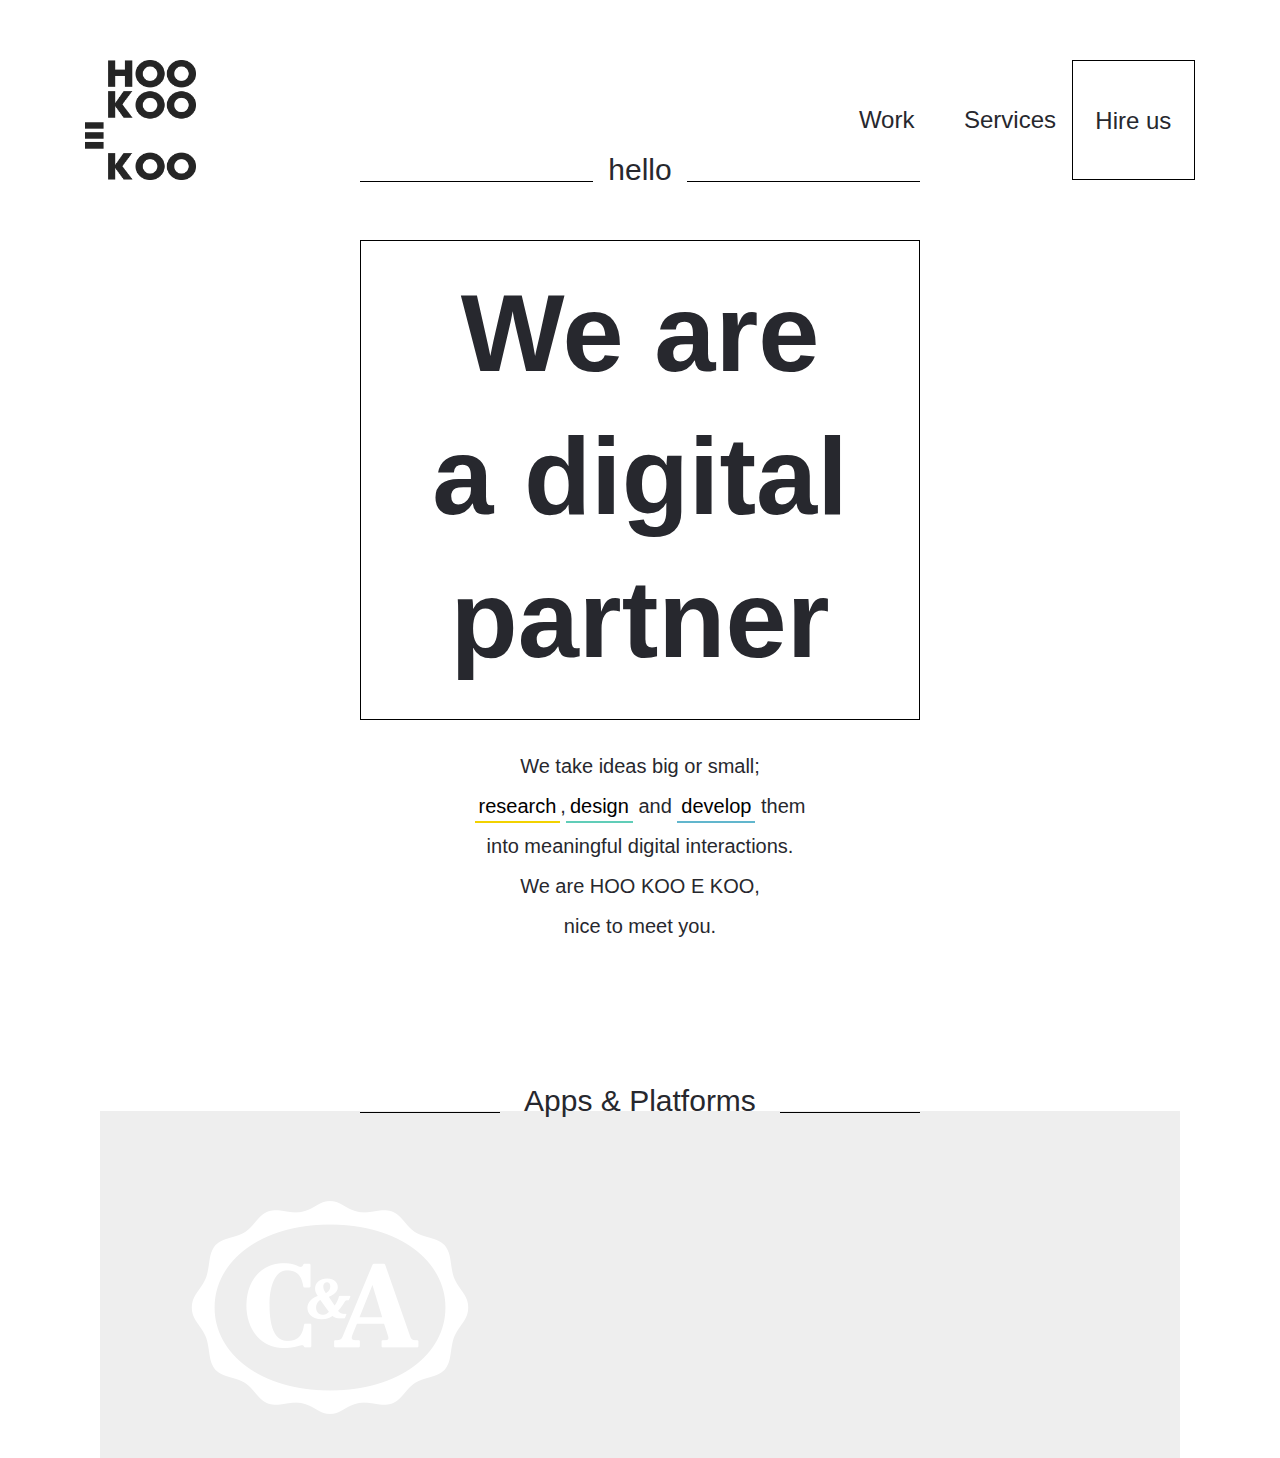
<file: demo_1/index.html>
<!DOCTYPE html>
<html lang="en">
<head>
	<meta charset="UTF-8">
	<meta name="viewport" content="width=device-width,user-scalable=no" />
	<title>Document</title>
	<link rel="stylesheet" type="text/css" href="dist/css/bootstrap.css">
	<link rel="stylesheet" type="text/css" href="css/font.css">
	<link rel="stylesheet" type="text/css" href="css/css.css">
</head>
<body>
	<section id="section">
		<header class="row">
		  	<div class="col-xs-6 col-sm-6 col-md-6 col-lg-8">
		  		<a id="logo" href="javascript:;">
		  			<img class="logo" src="img/hkek-logo-1-darkgray.png">
		  		</a>
		 	</div>
		 	<nav id="nav" class="col-xs-6 col-sm-6 col-md-6 col-lg-4">
		  		<a href="javascript:;" class="col-sm-4 col-md-4">Work</a>
		  		<a href="javascript:;" class="col-sm-4 col-md-4">Services</a>
		  		<a href="javascript:;" class="col-sm-4 col-md-4">Hire us</a>
		 	</nav>
		</header>
		<div id="c_canvas" class="col-xs-12 col-sm-12 col-md-12">
			<h2><span class="col-xs-5 col-sm-5 col-md-5"></span><span class="col-xs-2 col-sm-2 col-md-2">hello</span><span class="col-xs-5 col-sm-5 col-md-5"></span></h2>
			<div id="w_canvas">
				<h1><span>We are</span><br><span>a digital</span><br><span>partner</span></h1>
				<canvas id="canvas"></canvas>
			</div>
		</div>
		<div id="text_info" class="col-xs-12 col-sm-12 col-md-12">
			<p>We take ideas big or small; </p>
			<p><mark>research</mark>,<mark>design</mark> and <mark>develop</mark> them </p>
			<p>into meaningful digital interactions.</p>
			<p>We are HOO KOO E KOO, </p>
			<p>nice to meet you.</p>
		</div>
		<div id="apps" class="col-xs-12 col-sm-12 col-md-12" style="background: #eee">
			<h2><span class="col-xs-3 col-sm-3 col-md-3"></span><span class="col-xs-6 col-sm-6 col-md-6">Apps & Platforms</span><span class="col-xs-3 col-sm-3 col-md-3"></span></h2>
			<div class="apps_l col-xs-6 col-sm-6 col-md-6">
				<div class="apps_l_t">
					<img src="img/ca.png">
				</div>
				<div class="apps_l_b"></div>
			</div>
			<div class="apps_r col-xs-6 col-sm-6 col-md-6"></div>
		</div>
	</section>
<script type="text/javascript" src = 'dist/js/jquery-3.1.1.min.js'></script>
<script type="text/javascript" src = 'dist/js/bootstrap.min.js'></script>
</body>
</html>
</file>
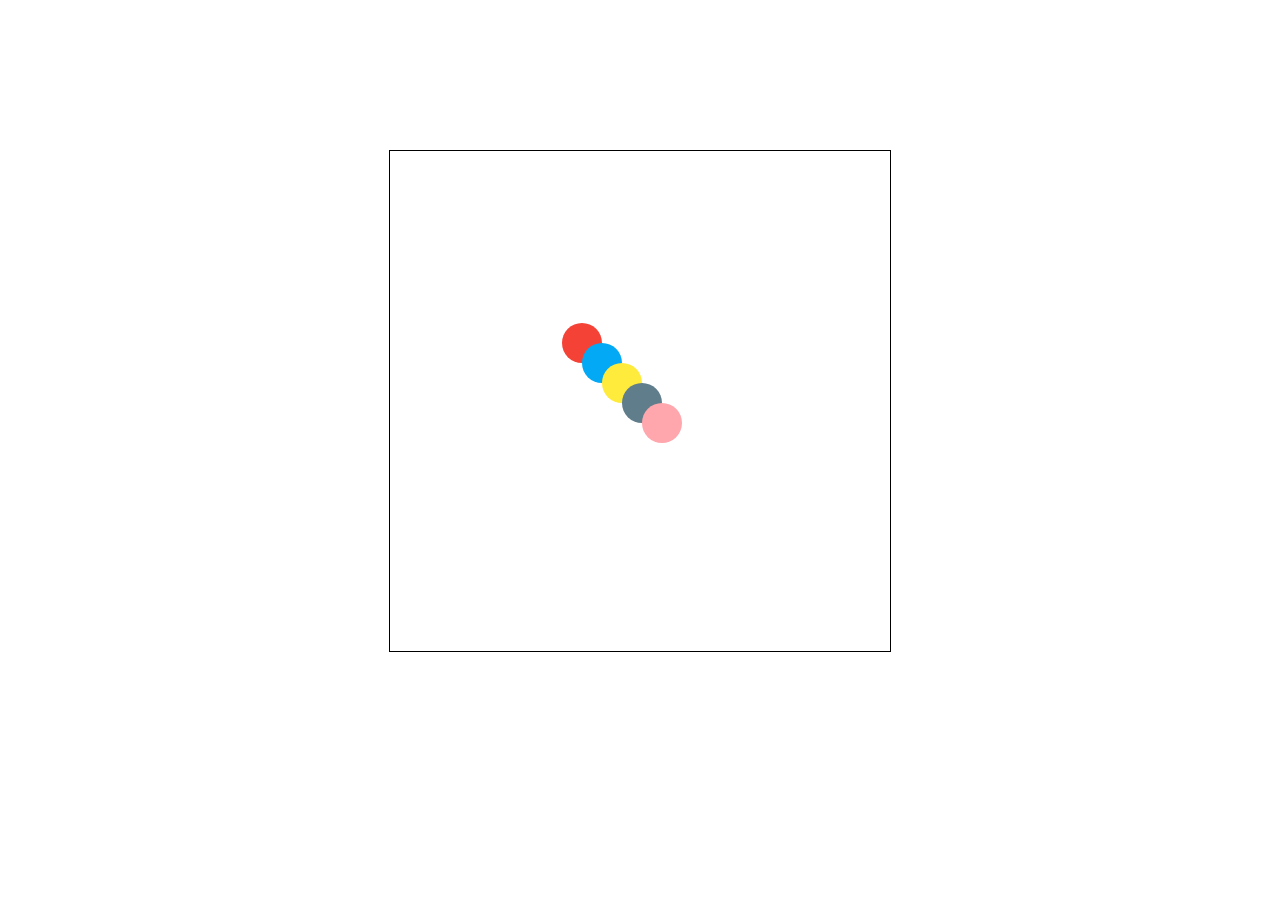
<file: demo_1/canvas_demo1.html>
<!DOCTYPE html>
<html lang="en">
<head>
	<meta charset="UTF-8">
	<title>Document</title>
	<style type="text/css">
		#canvas {
			display: block;
			border: 1px solid #000;
			margin: 150px auto;
		}
	</style>
</head>
<body>
	<canvas id="canvas" width="500" height="500"></canvas>
<script type="text/javascript" src = 'dist/js/jquery-3.1.1.min.js'></script>
<script type="text/javascript">
	var arr = ['#f44336','#e91e63','#9c27b0','#673ab7','#3f51b5','#2196f3','#03a9f4','#00bcd4','#009688','#4caf50','#8bc34a','#cddc39','#ffeb3b','#ffc107','#ff9800','#ff5722','#795548','#564545','#607d8b','#405d6b','#9e9e9e','#70737d','#b6d797','#eeb9c5','#ffa7ac'];
	var canvas = $('#canvas')[0];
	var cxt = canvas.getContext('2d');
	var a = 0;
	var b = 0;
	var c = 0;
	function ball(a,b,c){
		cxt.beginPath();
		cxt.arc(100+20*a+b,100+20*a+b,20,0,Math.PI*2);
		cxt.fillStyle = arr[c];
		cxt.fill();
	}
	function color(){
		if (c>14) {
			c=0;
		}
		c++;
	}
	setInterval(color,100)
	function create(){
		if (b>300) {
			b=-100;
		}
		b+=4;
		cxt.clearRect(0, 0, 500, 500);
		for (var i = 0; i < 5; i++) {
			ball(i,b,c*i)
		}
	}
	create()
	setInterval(function(){
		create();
	},30)
</script>
</body>
</html>
</file>
<file: demo_1/css/font.css>
/* latin-ext */
@font-face {
  font-family: 'Lato';
  font-style: normal;
  font-weight: 300;
  src: local('Lato Light'), local('Lato-Light'), url(https://fonts.gstatic.com/s/lato/v11/IY9HZVvI1cMoAHxvl0w9LVKPGs1ZzpMvnHX-7fPOuAc.woff2) format('woff2');
  unicode-range: U+0100-024F, U+1E00-1EFF, U+20A0-20AB, U+20AD-20CF, U+2C60-2C7F, U+A720-A7FF;
}
/* latin */
@font-face {
  font-family: 'Lato';
  font-style: normal;
  font-weight: 300;
  src: local('Lato Light'), local('Lato-Light'), url(https://fonts.gstatic.com/s/lato/v11/22JRxvfANxSmnAhzbFH8PgLUuEpTyoUstqEm5AMlJo4.woff2) format('woff2');
  unicode-range: U+0000-00FF, U+0131, U+0152-0153, U+02C6, U+02DA, U+02DC, U+2000-206F, U+2074, U+20AC, U+2212, U+2215, U+E0FF, U+EFFD, U+F000;
}
/* latin-ext */
@font-face {
  font-family: 'Lato';
  font-style: normal;
  font-weight: 400;
  src: local('Lato Regular'), local('Lato-Regular'), url(https://fonts.gstatic.com/s/lato/v11/8qcEw_nrk_5HEcCpYdJu8BTbgVql8nDJpwnrE27mub0.woff2) format('woff2');
  unicode-range: U+0100-024F, U+1E00-1EFF, U+20A0-20AB, U+20AD-20CF, U+2C60-2C7F, U+A720-A7FF;
}
/* latin */
@font-face {
  font-family: 'Lato';
  font-style: normal;
  font-weight: 400;
  src: local('Lato Regular'), local('Lato-Regular'), url(https://fonts.gstatic.com/s/lato/v11/MDadn8DQ_3oT6kvnUq_2r_esZW2xOQ-xsNqO47m55DA.woff2) format('woff2');
  unicode-range: U+0000-00FF, U+0131, U+0152-0153, U+02C6, U+02DA, U+02DC, U+2000-206F, U+2074, U+20AC, U+2212, U+2215, U+E0FF, U+EFFD, U+F000;
}
/* latin-ext */
@font-face {
  font-family: 'Lato';
  font-style: normal;
  font-weight: 700;
  src: local('Lato Bold'), local('Lato-Bold'), url(https://fonts.gstatic.com/s/lato/v11/rZPI2gHXi8zxUjnybc2ZQFKPGs1ZzpMvnHX-7fPOuAc.woff2) format('woff2');
  unicode-range: U+0100-024F, U+1E00-1EFF, U+20A0-20AB, U+20AD-20CF, U+2C60-2C7F, U+A720-A7FF;
}
/* latin */
@font-face {
  font-family: 'Lato';
  font-style: normal;
  font-weight: 700;
  src: local('Lato Bold'), local('Lato-Bold'), url(https://fonts.gstatic.com/s/lato/v11/MgNNr5y1C_tIEuLEmicLmwLUuEpTyoUstqEm5AMlJo4.woff2) format('woff2');
  unicode-range: U+0000-00FF, U+0131, U+0152-0153, U+02C6, U+02DA, U+02DC, U+2000-206F, U+2074, U+20AC, U+2212, U+2215, U+E0FF, U+EFFD, U+F000;
}
/* latin-ext */
@font-face {
  font-family: 'Lato';
  font-style: italic;
  font-weight: 400;
  src: local('Lato Italic'), local('Lato-Italic'), url(https://fonts.gstatic.com/s/lato/v11/cT2GN3KRBUX69GVJ2b2hxn-_kf6ByYO6CLYdB4HQE-Y.woff2) format('woff2');
  unicode-range: U+0100-024F, U+1E00-1EFF, U+20A0-20AB, U+20AD-20CF, U+2C60-2C7F, U+A720-A7FF;
}
/* latin */
@font-face {
  font-family: 'Lato';
  font-style: italic;
  font-weight: 400;
  src: local('Lato Italic'), local('Lato-Italic'), url(https://fonts.gstatic.com/s/lato/v11/1KWMyx7m-L0fkQGwYhWwuuvvDin1pK8aKteLpeZ5c0A.woff2) format('woff2');
  unicode-range: U+0000-00FF, U+0131, U+0152-0153, U+02C6, U+02DA, U+02DC, U+2000-206F, U+2074, U+20AC, U+2212, U+2215, U+E0FF, U+EFFD, U+F000;
}
/* latin-ext */
@font-face {
  font-family: 'Lato';
  font-style: italic;
  font-weight: 700;
  src: local('Lato Bold Italic'), local('Lato-BoldItalic'), url(https://fonts.gstatic.com/s/lato/v11/AcvTq8Q0lyKKNxRlL28Rn4X0hVgzZQUfRDuZrPvH3D8.woff2) format('woff2');
  unicode-range: U+0100-024F, U+1E00-1EFF, U+20A0-20AB, U+20AD-20CF, U+2C60-2C7F, U+A720-A7FF;
}
/* latin */
@font-face {
  font-family: 'Lato';
  font-style: italic;
  font-weight: 700;
  src: local('Lato Bold Italic'), local('Lato-BoldItalic'), url(https://fonts.gstatic.com/s/lato/v11/HkF_qI1x_noxlxhrhMQYEJBw1xU1rKptJj_0jans920.woff2) format('woff2');
  unicode-range: U+0000-00FF, U+0131, U+0152-0153, U+02C6, U+02DA, U+02DC, U+2000-206F, U+2074, U+20AC, U+2212, U+2215, U+E0FF, U+EFFD, U+F000;
}
</file>
<file: demo_1/css/css.css>
@charset "utf-8";
body {
	color: #27282e;
    font-family: GTW,Helvetica,sans-serif;
}
@media (max-width: 768px) {
	a, a:hover {
   		text-decoration: none;
	}
	#section {
		width: 100%;
		padding: 20px 30px 160px;
	}
	header {
		height: 120px;
	}
	#logo {
		position: absolute;
		top: 0;
		left:0;
	}
	.logo {
		width: 80px;
		height: 80px;
	}
	header #nav a {
		display: none;
		width: 80px;
		height: 80px;
		text-align: center;
		font: 16px/80px GTW,Helvetica,sans-serif;
		color: #27282e;
		padding: 0;
	}
	header #nav a:nth-of-type(3){
		display: block;
		float: right;
	}
	#nav {
		padding: 0;
	}
	header #nav a:nth-of-type(3){
		border: 1px solid #000;
	}
	#c_canvas {
		margin: 40px 0 0;
		padding: 0;
	}
	#c_canvas h2 {
		max-width: 560px;
		margin: -22px auto 40px;
		height: 29px;
		text-align: center;
		font-weight: 400;
    	line-height: 24px;
    	font-size: 24px;
	}
	#c_canvas h2 span {
		height: 24px;
		line-height: 24px;
		padding: 0;
	}
	#c_canvas h2 span:nth-of-type(1){
		border-bottom: 1px solid #000;
	}
	#c_canvas h2 span:nth-of-type(3){
		border-bottom: 1px solid #000;
	}
	#w_canvas {
		display: block;
		width: 320px;
		height: 280px;
		margin: 0 auto;
		text-align: center;
	}
	#w_canvas h1 {
		padding: .37em 0 0;
		margin: 0 auto;
		font-size: 60px;
		font-weight: bold;
  		line-height: 1.3em;
  		color: #27282e;
    	font-family: GTW,Helvetica,sans-serif;
    	text-align: center;
	}
	#canvas {
		position: absolute;
		top: 50%;
		left: 50%;
		width: 320px;
		height: 280px;
		margin:-116px 0 0 -160px;
		border: 1px solid #000;
	}
	#text_info {
		text-align: center;
		margin: 20px 0;
	}
	#text_info p {
		font-size: 16px;
		line-height: 1.5em;
	}
	#text_info p mark:nth-of-type(1){
		background: none;
		border-bottom: 2px solid #f2d200;
	}
	#text_info p mark:nth-of-type(2){
		background: none;
		border-bottom: 2px solid #60cdb8;
	}
	#text_info p mark:nth-of-type(3){
		background: none;
		border-bottom: 2px solid #61b6cd;
	}
}
@media (min-width: 768px) and (max-width: 1000px) {
	a, a:hover {
   		text-decoration: none;
	}
	#section {
		width: 100%;
		padding: 60px 100px 160px;
	}
	header {
		height: 120px;
	}
	#logo {
		position: absolute;
		top: 0;
		left:0;
	}
	.logo {
		width: 120px;
		height: 120px;
	}
	header #nav a {
		height: 120px;
		text-align: center;
		font: 24px/120px GTW,Helvetica,sans-serif;
		color: #27282e;
		padding: 0;
	}
	#nav {
		padding: 0;
	}
	header #nav a:nth-of-type(3){
		border: 1px solid #000;
	}
	#c_canvas {
		margin: 40px 0 0;
	}
	#c_canvas h2 {
		max-width: 560px;
		margin: -22px auto 40px;
		height: 29px;
		text-align: center;
		font-weight: 400;
    	line-height: 24px;
	}
	#c_canvas h2 span {
		height: 24px;
		line-height: 24px;
	}
	#c_canvas h2 span:nth-of-type(1){
		border-bottom: 1px solid #000;
	}
	#c_canvas h2 span:nth-of-type(3){
		border-bottom: 1px solid #000;
	}
	#w_canvas {
		display: block;
		width: 560px;
		height: 480px;
		margin: 0 auto;
		text-align: center;
	}
	#w_canvas h1 {
		margin: .67em 0;
		font-size: 110px;
		font-weight: bold;
  		line-height: 1.3em;
  		color: #27282e;
    	font-family: GTW,Helvetica,sans-serif;
    	text-align: center;
	}
	#canvas {
		position: absolute;
		top: 50%;
		left: 50%;
		width: 560px;
		height: 480px;
		margin:-220px 0 0 -280px;
		border: 1px solid #000;
	}
	#text_info {
		text-align: center;
		margin: 20px 0 0 ;
	}
	#text_info p {
		font-size: 20px;
		line-height: 1.5em;
	}
	#text_info p mark:nth-of-type(1){
		background: none;
		border-bottom: 2px solid #f2d200;
	}
	#text_info p mark:nth-of-type(2){
		background: none;
		border-bottom: 2px solid #60cdb8;
	}
	#text_info p mark:nth-of-type(3){
		background: none;
		border-bottom: 2px solid #61b6cd;
	}
}
@media (min-width: 1001px) { 
	a, a:hover {
   		text-decoration: none;
	}
	#section {
		width: 100%;
		padding: 60px 100px 160px;
	}
	header {
		height: 120px;
	}
	#logo {
		position: absolute;
		top: 0;
		left:0;
	}
	.logo {
		width: 120px;
		height: 120px;
	}
	header #nav a {
		height: 120px;
		text-align: center;
		font: 24px/120px GTW,Helvetica,sans-serif;
		color: #27282e;
		padding: 0;
	}
	#nav {
		padding: 0;
	}
	header #nav a:nth-of-type(3){
		border: 1px solid #000;
	}
	#c_canvas h2 {
		max-width: 560px;
		margin: -22px auto 40px;
		height: 29px;
		text-align: center;
		font-weight: 400;
    	line-height: 24px;
	}
	#c_canvas h2 span {
		height: 24px;
		line-height: 24px;
	}
	#c_canvas h2 span:nth-of-type(1){
		border-bottom: 1px solid #000;
	}
	#c_canvas h2 span:nth-of-type(3){
		border-bottom: 1px solid #000;
	}
	#w_canvas {
		display: block;
		width: 560px;
		height: 480px;
		margin: 0 auto;
		text-align: center;
	}
	#w_canvas h1 {
		margin: .67em 0;
		font-size: 110px;
		font-weight: bold;
  		line-height: 1.3em;
  		color: #27282e;
    	font-family: GTW,Helvetica,sans-serif;
    	text-align: center;
	}
	#canvas {
		position: absolute;
		top: 50%;
		left: 50%;
		width: 560px;
		height: 480px;
		margin:-220px 0 0 -280px;
		border: 1px solid #000;
	}
	#text_info {
		text-align: center;
		margin: 10px 0;
	}
	#text_info p {
		font-size: 20px;
		line-height: 1.5em;
	}
	#text_info p mark:nth-of-type(1){
		background: none;
		border-bottom: 2px solid #f2d200;
	}
	#text_info p mark:nth-of-type(2){
		background: none;
		border-bottom: 2px solid #60cdb8;
	}
	#text_info p mark:nth-of-type(3){
		background: none;
		border-bottom: 2px solid #61b6cd;
	}
	#apps {
		margin-top: 150px;
	}
	#apps h2 {
		max-width: 560px;
		margin: -22px auto 40px;
		height: 29px;
		text-align: center;
		font-weight: 400;
    	line-height: 24px;
	}
	#apps h2 span {
		height: 24px;
		line-height: 24px;
	}
	#apps h2 span:nth-of-type(1){
		border-bottom: 1px solid #000;
	}
	#apps h2 span:nth-of-type(3){
		border-bottom: 1px solid #000;
	}
}
</file>
